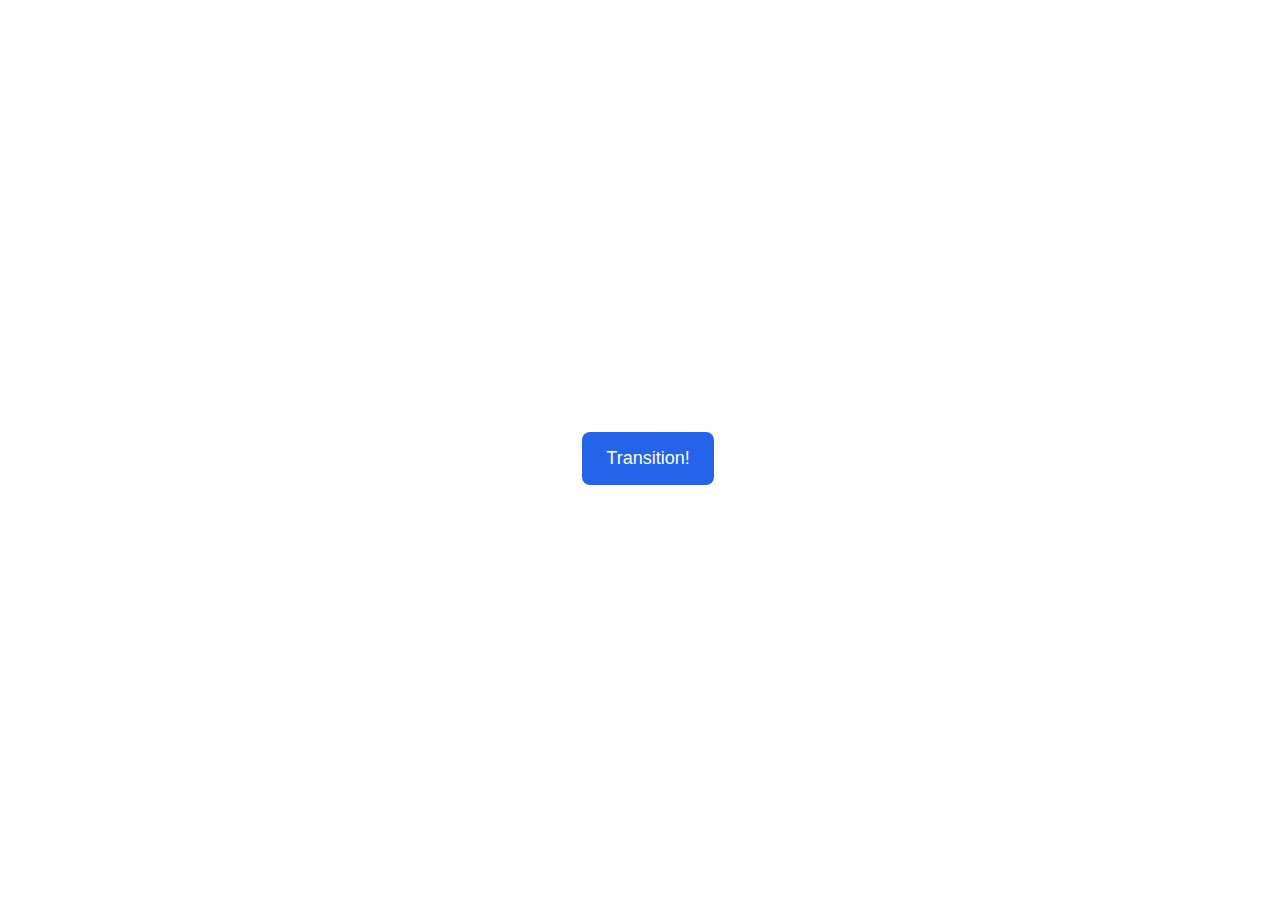
<file: advanced-html-css/animation/01-button-hover/index.html>
<!DOCTYPE html>
<html lang="en">
  <head>
    <meta charset="UTF-8" />
    <meta http-equiv="X-UA-Compatible" content="IE=edge" />
    <meta name="viewport" content="width=device-width, initial-scale=1.0" />
    <title>Button Hover</title>
    <link rel="stylesheet" href="style.css" />
  </head>
  <body>
    <div id="transition-container">
      <button>Transition!</button>
    </div>
  </body>
</html>
</file>
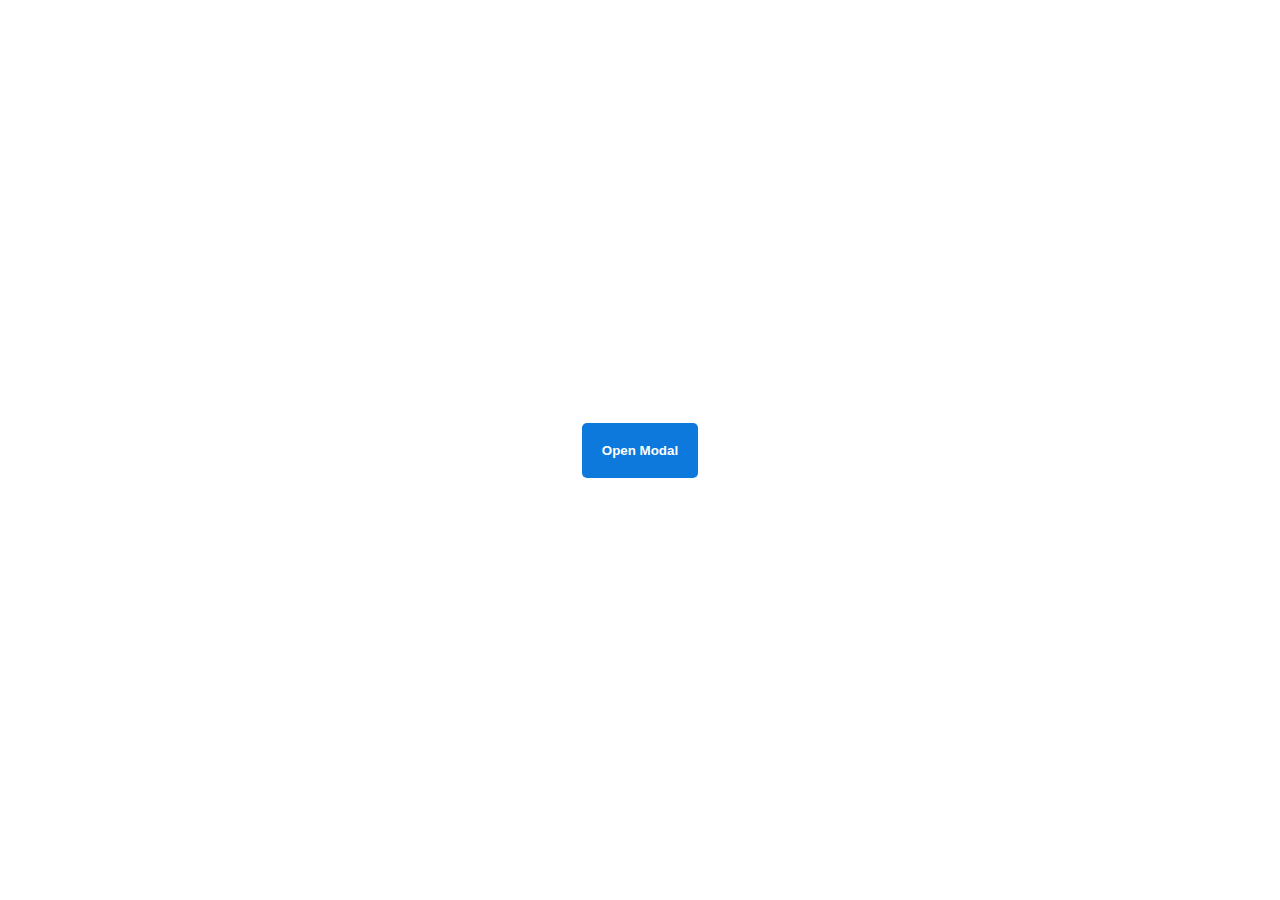
<file: advanced-html-css/animation/02-pop-up/index.html>
<!DOCTYPE html>
<html lang="en">
  <head>
    <meta charset="UTF-8" />
    <meta http-equiv="X-UA-Compatible" content="IE=edge" />
    <meta name="viewport" content="width=device-width, initial-scale=1.0" />
    <title>Popup</title>
    <link rel="stylesheet" href="style.css" />
  </head>
  <body>
    <div class="backdrop"></div>
    <div class="popup-modal">
      <h1>Look at me!</h1>
      <p>I'm a pop up dialog!</p>
      <button id="close-modal">Close Modal</button>
    </div>
    <div class="button-container">
      <button id="trigger-modal">Open Modal</button>
    </div>
    <script src="script.js"></script>
  </body>
</html>
</file>
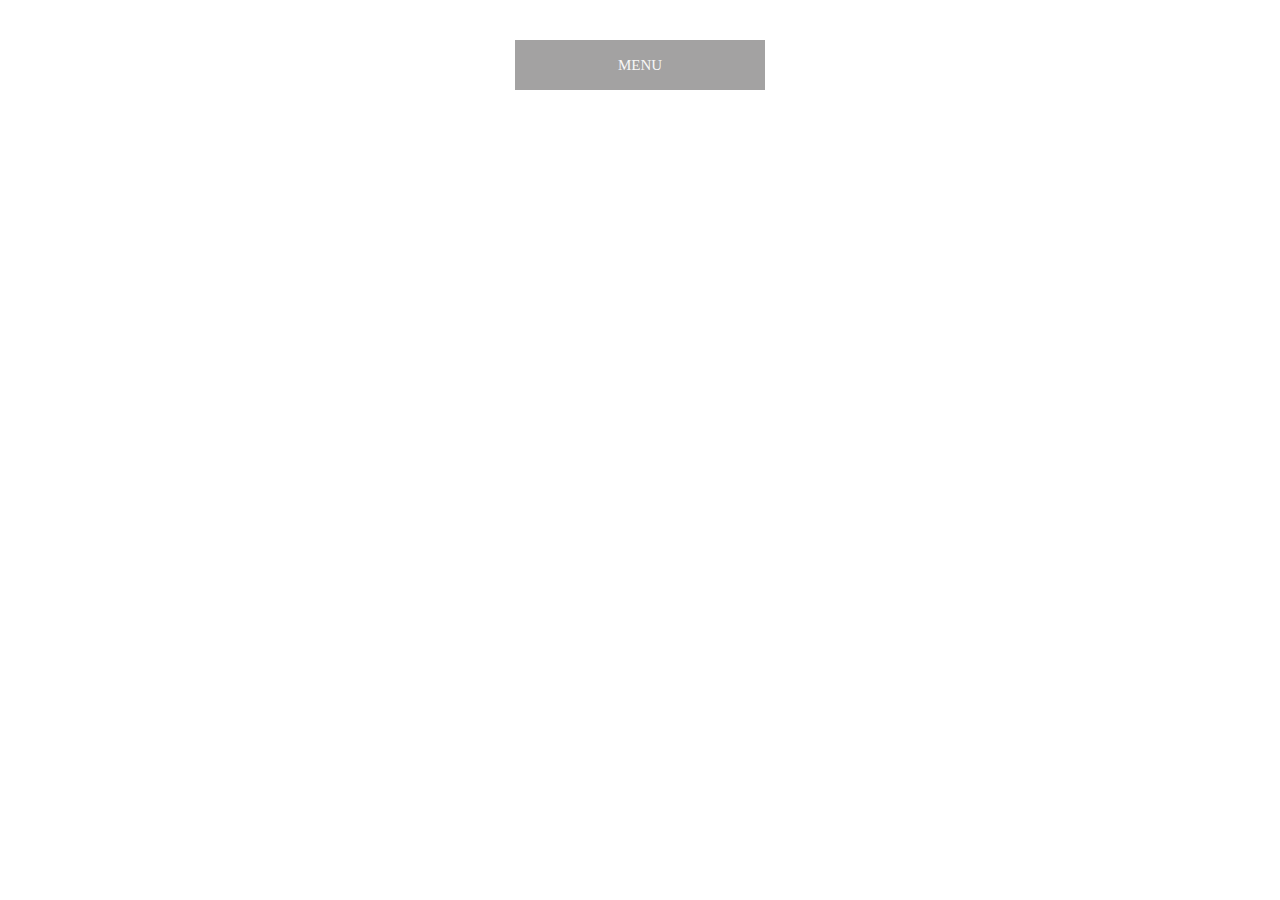
<file: advanced-html-css/animation/03-dropdown-menu/index.html>
<!DOCTYPE html>
<html lang="en">
  <head>
    <meta charset="UTF-8" />
    <meta http-equiv="X-UA-Compatible" content="IE=edge" />
    <meta name="viewport" content="width=device-width, initial-scale=1.0" />
    <title>Dropdown Menu</title>
    <link rel="stylesheet" href="style.css" />
  </head>
  <body>
    <div class="dropdown-container">
        <div class="menu-title">MENU</div>
        <ul class="dropdown-menu">
            <li>ITEM 1</li>
            <li>ITEM 2</li>
            <li>ITEM 3</li>
            <li>ITEM 4</li>
            <li>ITEM 5</li>
        </ul>
    </div>
    <script src="script.js"></script>
  </body>
</html>
</file>
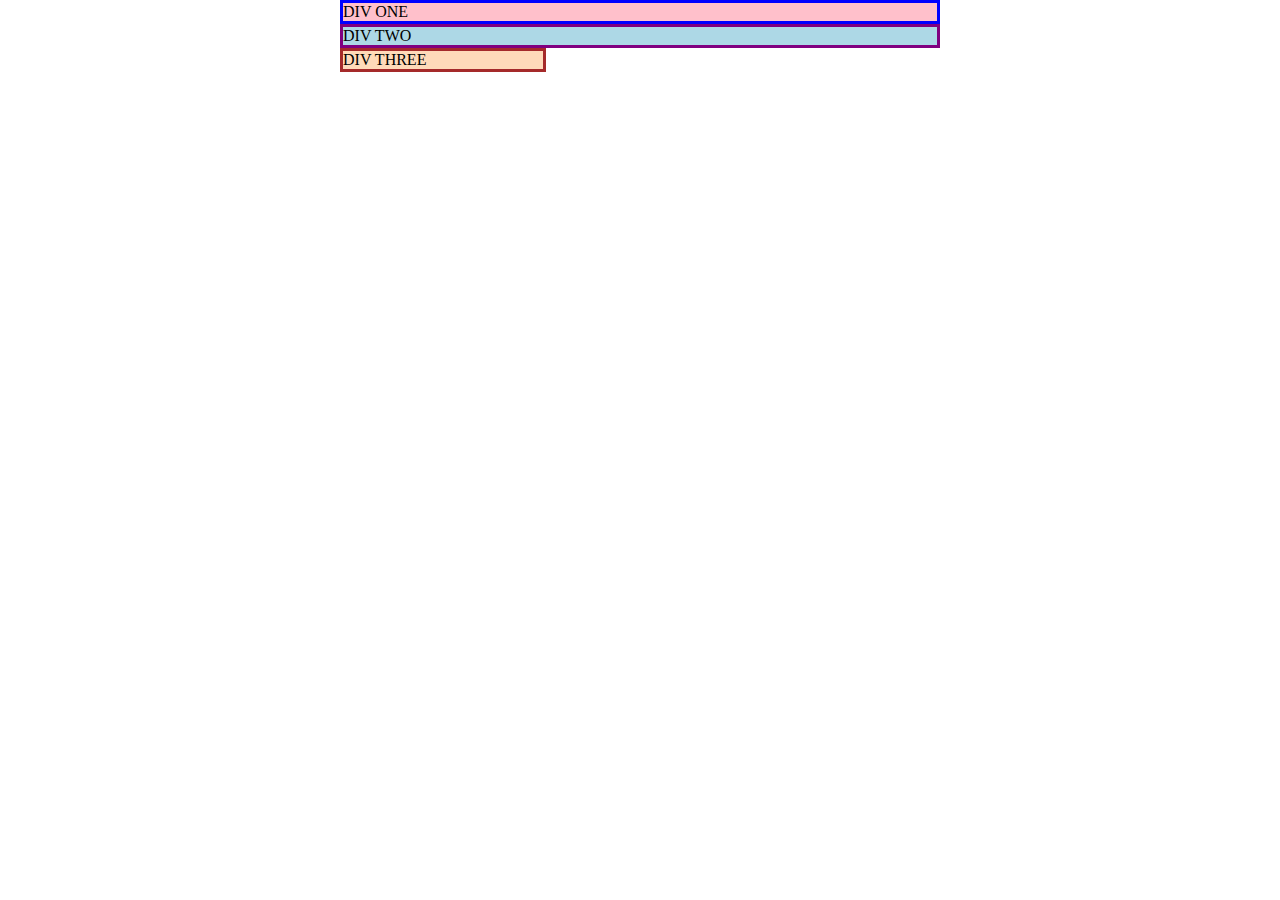
<file: foundations/block-and-inline/01-margin-and-padding-1/index.html>
<!DOCTYPE html>
<html lang="en">
  <head>
    <meta charset="UTF-8">
    <meta http-equiv="X-UA-Compatible" content="IE=edge">
    <meta name="viewport" content="width=device-width, initial-scale=1.0">
    <title>Margin and Padding exercise</title>
    <link rel="stylesheet" href="style.css">
  </head>
  <body>
    <div class="one">
      DIV ONE
    </div>
    <div class="two">
      DIV TWO
    </div>
    <div class="three">
      DIV THREE
    </div>
  </body>
</html>
</file>
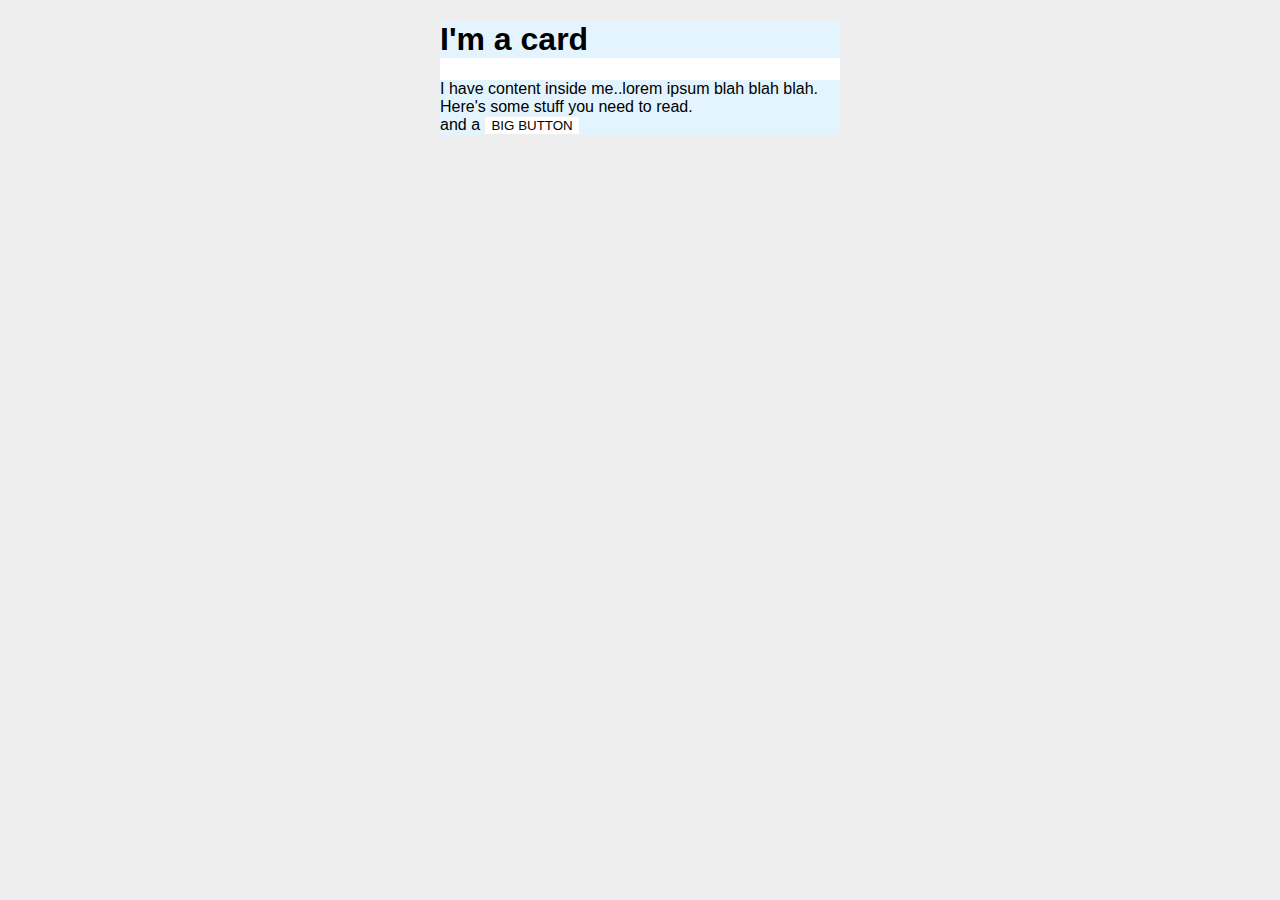
<file: foundations/block-and-inline/02-margin-and-padding-2/index.html>
<!DOCTYPE html>
<html lang="en">
  <head>
    <meta charset="UTF-8">
    <meta http-equiv="X-UA-Compatible" content="IE=edge">
    <meta name="viewport" content="width=device-width, initial-scale=1.0">
    <title>Margin and Padding exercise 2</title>
    <link rel="stylesheet" href="style.css">
  </head>
  <body>
    <div class="card">
      <h1 class="title">I'm a card</h1>
      <div class="content">I have content inside me..lorem ipsum blah blah blah. Here's some stuff you need to read.</div>
      <div class="button-container">and a <button>BIG BUTTON</button></div>
    </div>
  </body>
</html>
</file>
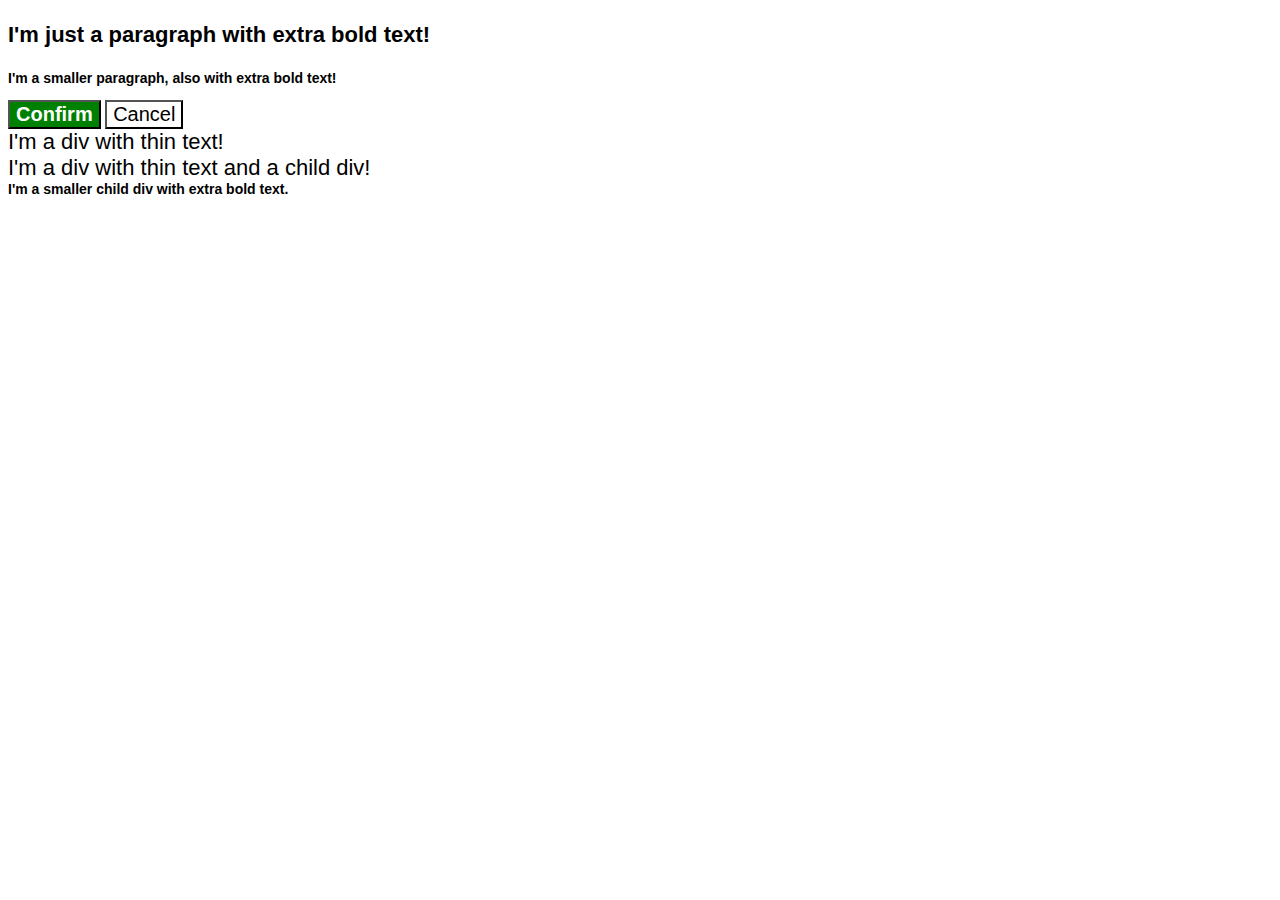
<file: foundations/cascade/01-cascade-fix/index.html>
<!DOCTYPE html>
<html lang="en">
  <head>
    <meta charset="UTF-8">
    <meta http-equiv="X-UA-Compatible" content="IE=edge">
    <meta name="viewport" content="width=device-width, initial-scale=1.0">
    <title>Fix the Cascade</title>
    <link rel="stylesheet" href="style.css">
  </head>
  <body>
    <p class="para">I'm just a paragraph with extra bold text!</p>
    <p class="para small-para">I'm a smaller paragraph, also with extra bold text!</p>

    <button id="confirm-button" class="button confirm">Confirm</button>
    <button id="cancel-button" class="button cancel">Cancel</button>

    <div class="text">I'm a div with thin text!</div>
    <div class="text">I'm a div with thin text and a child div!
      <div class="text child">I'm a smaller child div with extra bold text.</div>
    </div>
  </body>
</html>
</file>
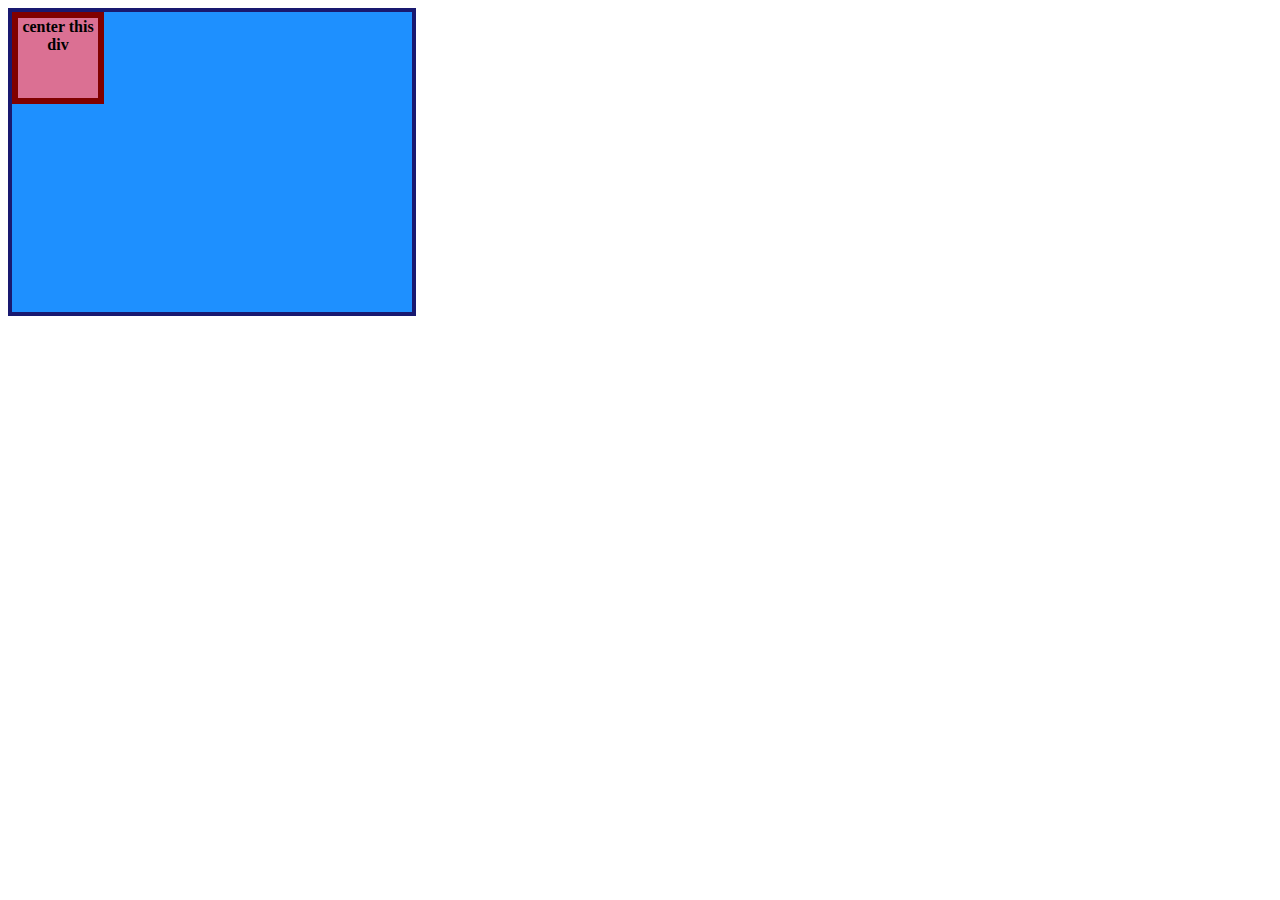
<file: foundations/flex/01-flex-center/index.html>
<!DOCTYPE html>
<html lang="en">
  <head>
    <meta charset="UTF-8">
    <meta http-equiv="X-UA-Compatible" content="IE=edge">
    <meta name="viewport" content="width=device-width, initial-scale=1.0">
    <title>CENTER THIS DIV</title>
    <link rel="stylesheet" href="style.css">
  </head>
  <body>
    <div class="container">
      <div class="box">center this div</div>
    </div>
  </body>
</html>
</file>
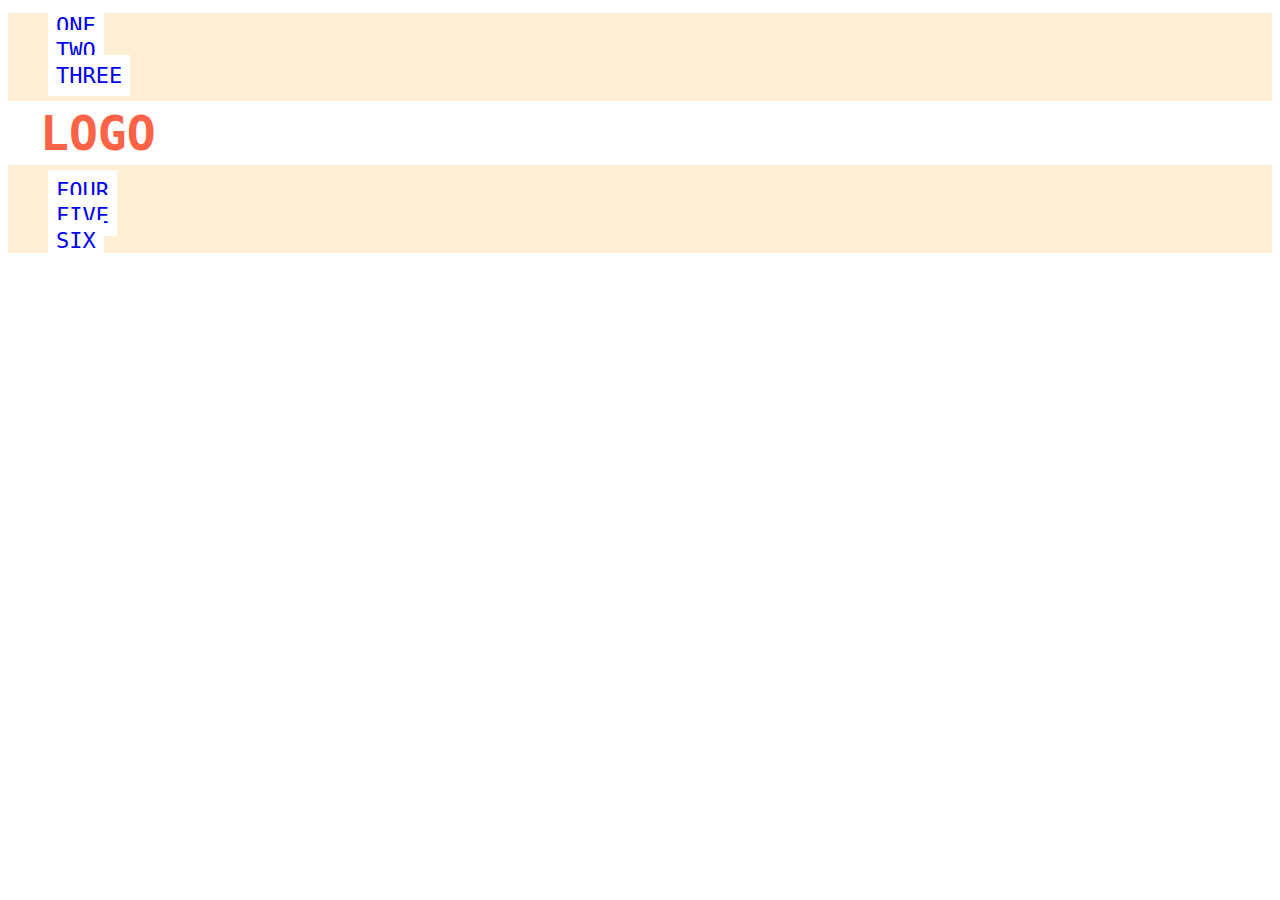
<file: foundations/flex/02-flex-header/index.html>
<!DOCTYPE html>
<html lang="en">
  <head>
    <meta charset="UTF-8">
    <meta http-equiv="X-UA-Compatible" content="IE=edge">
    <meta name="viewport" content="width=device-width, initial-scale=1.0">
    <title>Flex Header</title>
    <link rel="stylesheet" href="style.css">
  </head>
  <body>
    <div class="header">
      <div class="left-links">
        <ul>
          <li><a href="#">ONE</a></li>
          <li><a href="#">TWO</a></li>
          <li><a href="#">THREE</a></li>
        </ul>
      </div>
      <div class="logo">LOGO</div>
      <div class="right-links">
        <ul>
          <li><a href="#">FOUR</a></li>
          <li><a href="#">FIVE</a></li>
          <li><a href="#">SIX</a></li>
        </ul>
      </div>
    </div>
  </body>
</html>
</file>
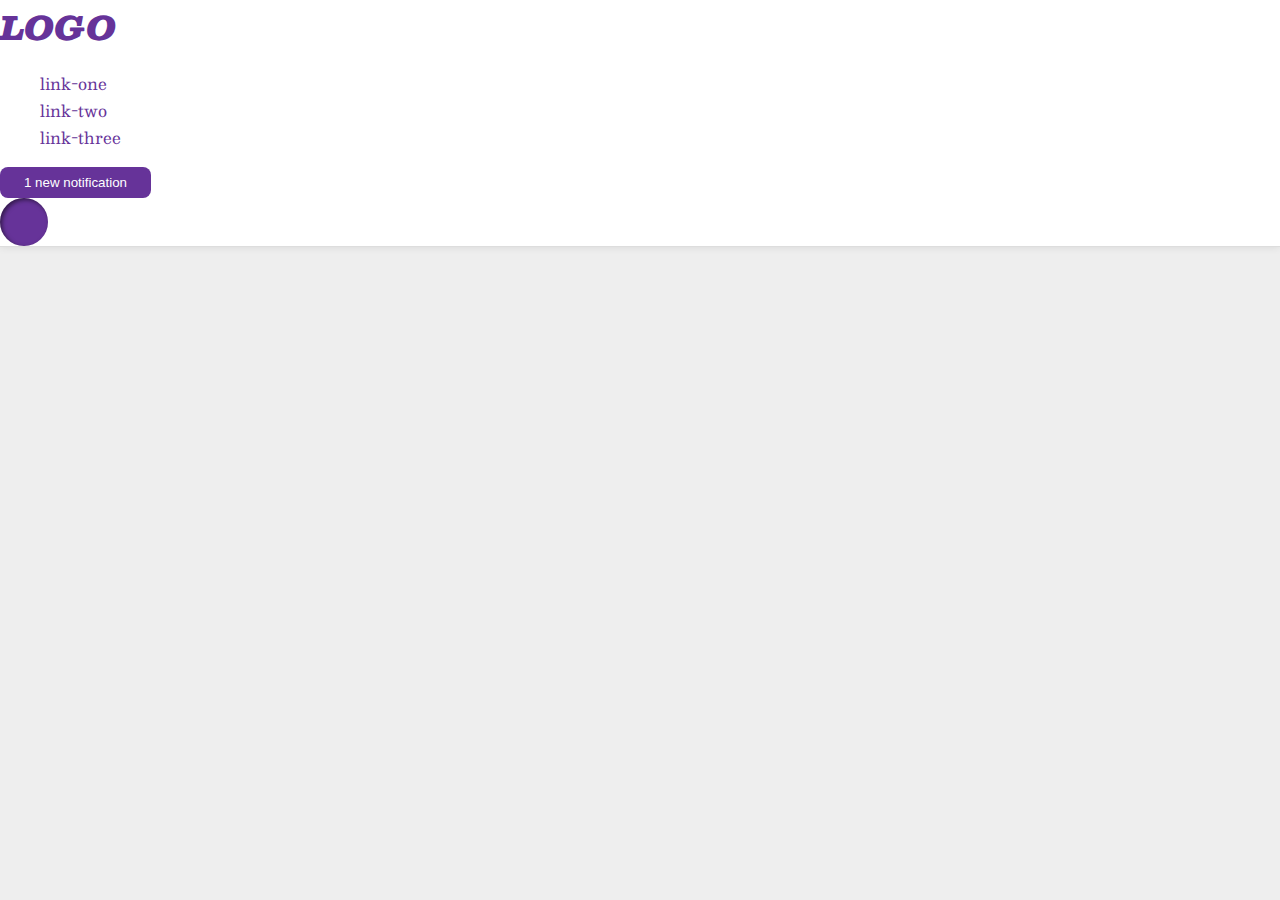
<file: foundations/flex/03-flex-header-2/index.html>
<!DOCTYPE html>
<html lang="en">
  <head>
    <meta charset="UTF-8">
    <meta http-equiv="X-UA-Compatible" content="IE=edge">
    <meta name="viewport" content="width=device-width, initial-scale=1.0">
    <title>Flex Header 2</title>
    <link rel="stylesheet" href="style.css">
  </head>
  <body>
    <div class="header">
      <div class="logo">
        LOGO
      </div>
      <ul class="links">
        <li><a href="https://google.com">link-one</a></li>
        <li><a href="https://google.com">link-two</a></li>
        <li><a href="https://google.com">link-three</a></li>
      </ul>
      <button class="notifications">
        1 new notification
      </button>
      <div class="profile-image"></div>
    </div>
  </body>
</html>
</file>
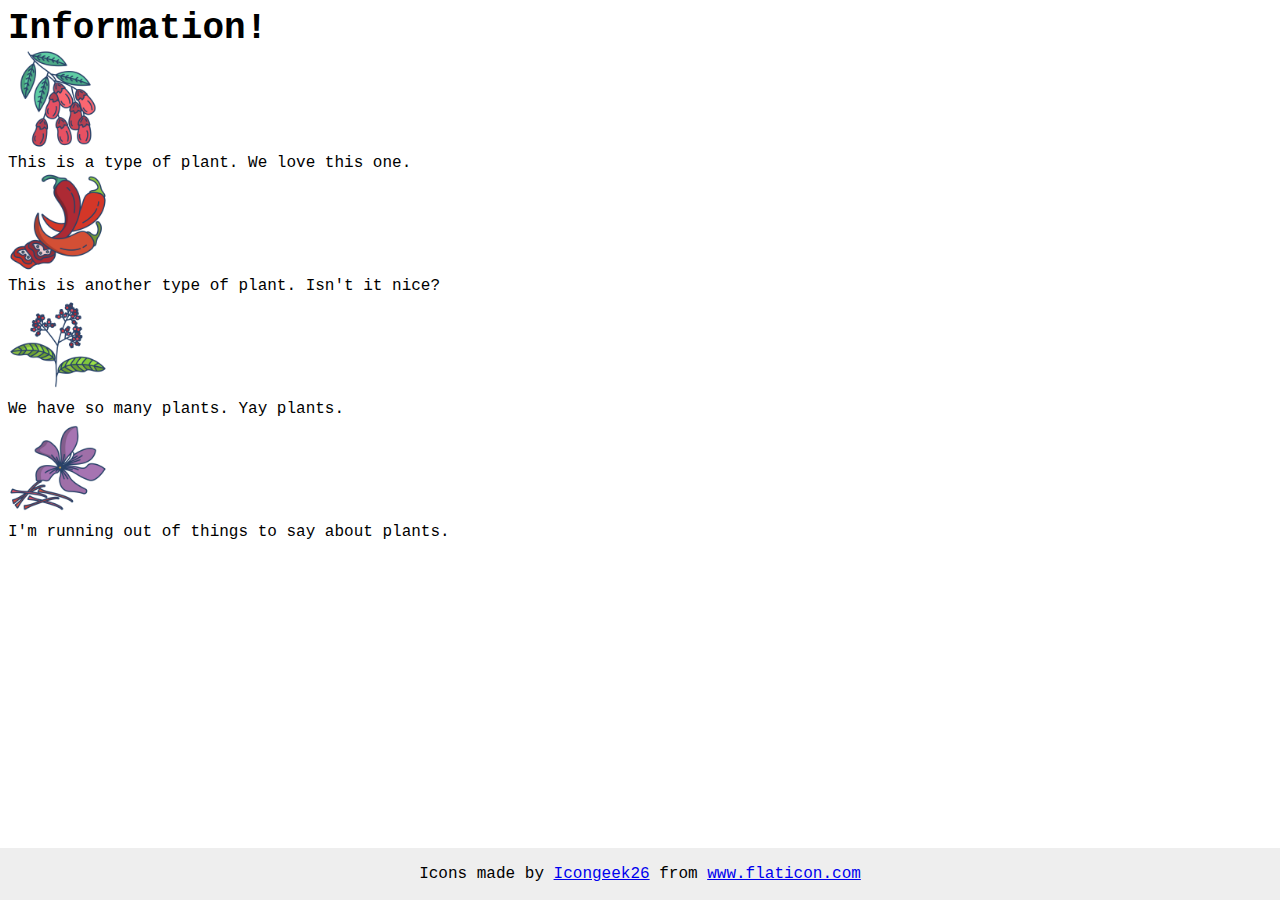
<file: foundations/flex/04-flex-information/index.html>
<!DOCTYPE html>
<html lang="en">
  <head>
    <meta charset="UTF-8">
    <meta http-equiv="X-UA-Compatible" content="IE=edge">
    <meta name="viewport" content="width=device-width, initial-scale=1.0">
    <title>Information</title>
    <link rel="stylesheet" href="style.css">
  </head>
  <body>
    <div class="title">Information!</div>

    <img src="./images/barberry.png" alt="barberry">
    <div class="text">This is a type of plant. We love this one.</div>

    <img src="./images/chilli.png" alt="chili">
    <div class="text">This is another type of plant. Isn't it nice?</div>

    <img src="./images/pepper.png" alt="pepper">
    <div class="text">We have so many plants. Yay plants.</div>

    <img src="./images/saffron.png" alt="saffron">
    <div class="text">I'm running out of things to say about plants.</div>

    <!-- disregard this section, it's here to give attribution to the creator of these icons -->
    <div class="footer">
      <div>Icons made by <a href="https://www.flaticon.com/authors/icongeek26" title="Icongeek26">Icongeek26</a> from <a href="https://www.flaticon.com/" title="Flaticon">www.flaticon.com</a></div>
    </div>
  </body>
</html>
</file>
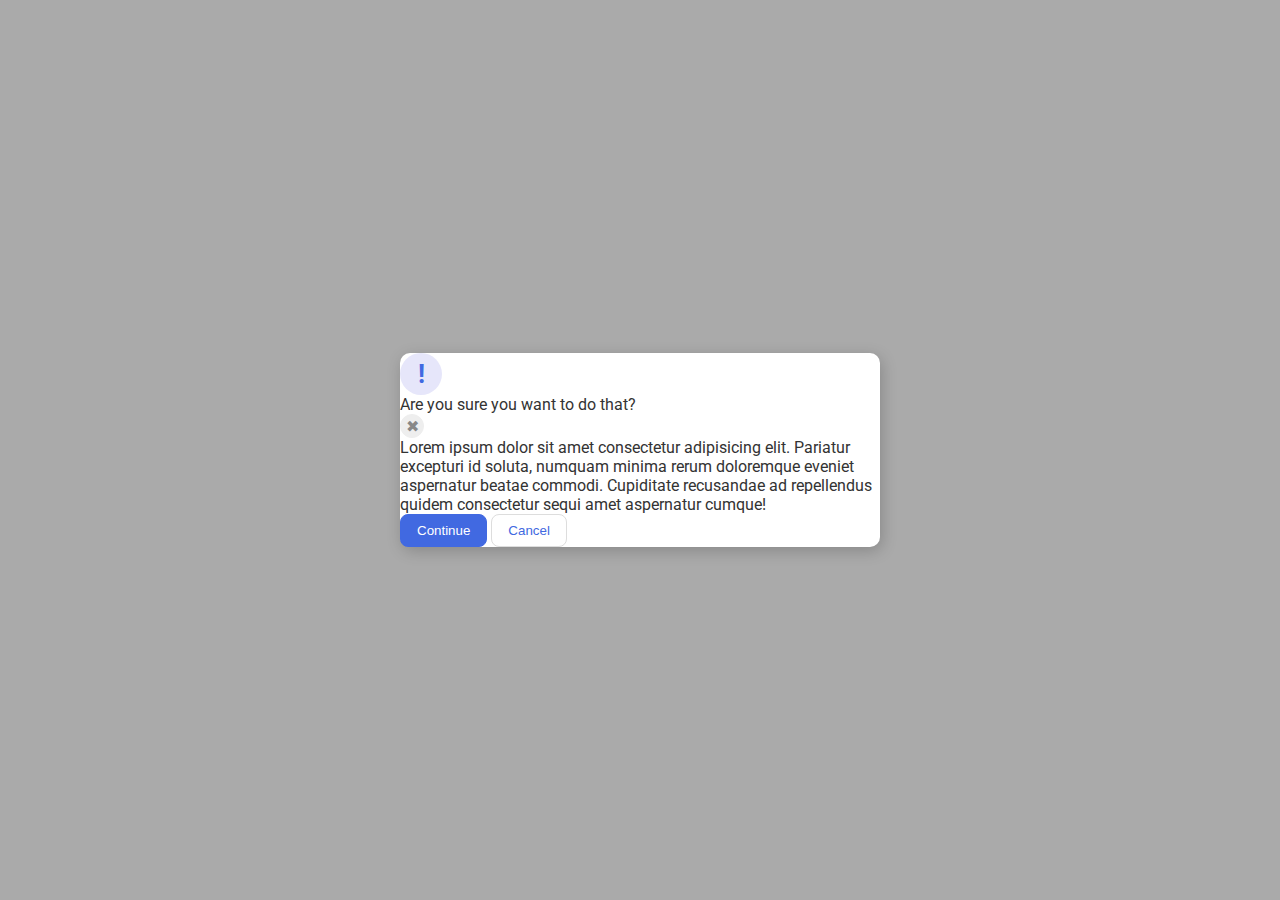
<file: foundations/flex/05-flex-modal/index.html>
<!DOCTYPE html>
<html lang="en">
  <head>
    <meta charset="UTF-8">
    <meta http-equiv="X-UA-Compatible" content="IE=edge">
    <meta name="viewport" content="width=device-width, initial-scale=1.0">
    <link rel="stylesheet" href="style.css">
    <title>Modal</title>
  </head>
  <body>
    <div class="modal">
      <div class="icon">!</div>
      <div class="header">Are you sure you want to do that?</div>
      <button class="close-button">✖</button>
      <div class="text">Lorem ipsum dolor sit amet consectetur adipisicing elit. Pariatur excepturi id soluta, numquam minima rerum doloremque eveniet aspernatur beatae commodi. Cupiditate recusandae ad repellendus quidem consectetur sequi amet aspernatur cumque!</div>
      <button class="continue">Continue</button>
      <button class="cancel">Cancel</button>
    </div>
  </body>
</html>
</file>
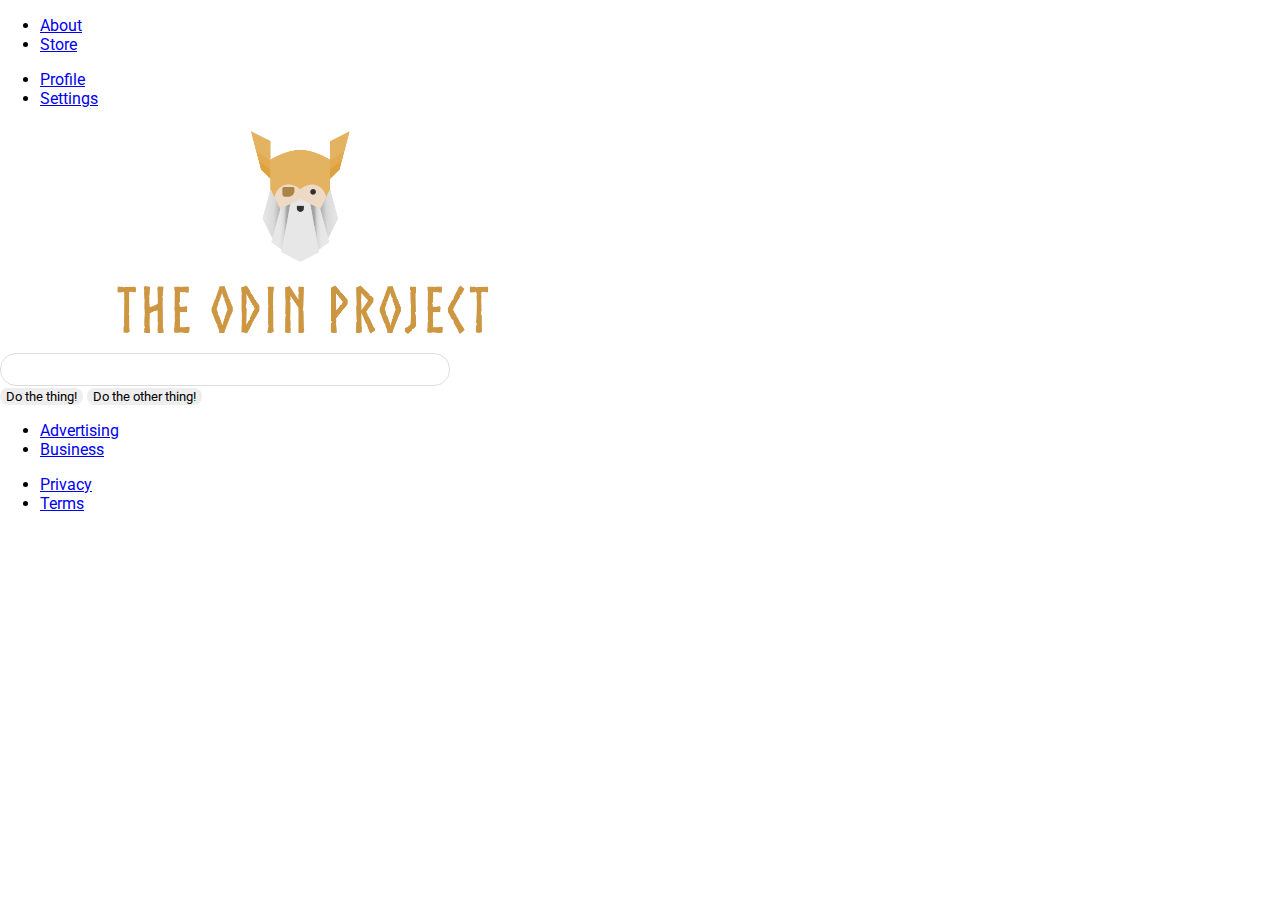
<file: foundations/flex/06-flex-layout/index.html>
<!DOCTYPE html>
<html lang="en">
  <head>
    <meta charset="UTF-8">
    <meta http-equiv="X-UA-Compatible" content="IE=edge">
    <meta name="viewport" content="width=device-width, initial-scale=1.0">
    <title>LAYOUT</title>
    <link rel="stylesheet" href="./style.css">
  </head>
  <body>
    <div class="header">
      <ul class="left-links">
        <li><a href="#">About</a></li>
        <li><a href="#">Store</a></li>
      </ul>
      <ul class="right-links">
        <li><a href="#">Profile</a></li>
        <li><a href="#">Settings</a></li>
      </ul>
    </div>
    <div class="content">
      <img src="./logo.png" alt="Project logo. Represents odin with the project name.">
      <div class="input">
        <input type="text">
      </div>
      <div class="buttons">
        <button>Do the thing!</button>
        <button>Do the other thing!</button>
      </div>
    </div>
    <div class="footer">
      <ul class="left-links">
        <li><a href="#">Advertising</a></li>
        <li><a href="#">Business</a></li>
      </ul>
      <ul class="right-links">
        <li><a href="#">Privacy</a></li>
        <li><a href="#">Terms</a></li>
      </ul>
    </div>
  </body>
</html>
</file>
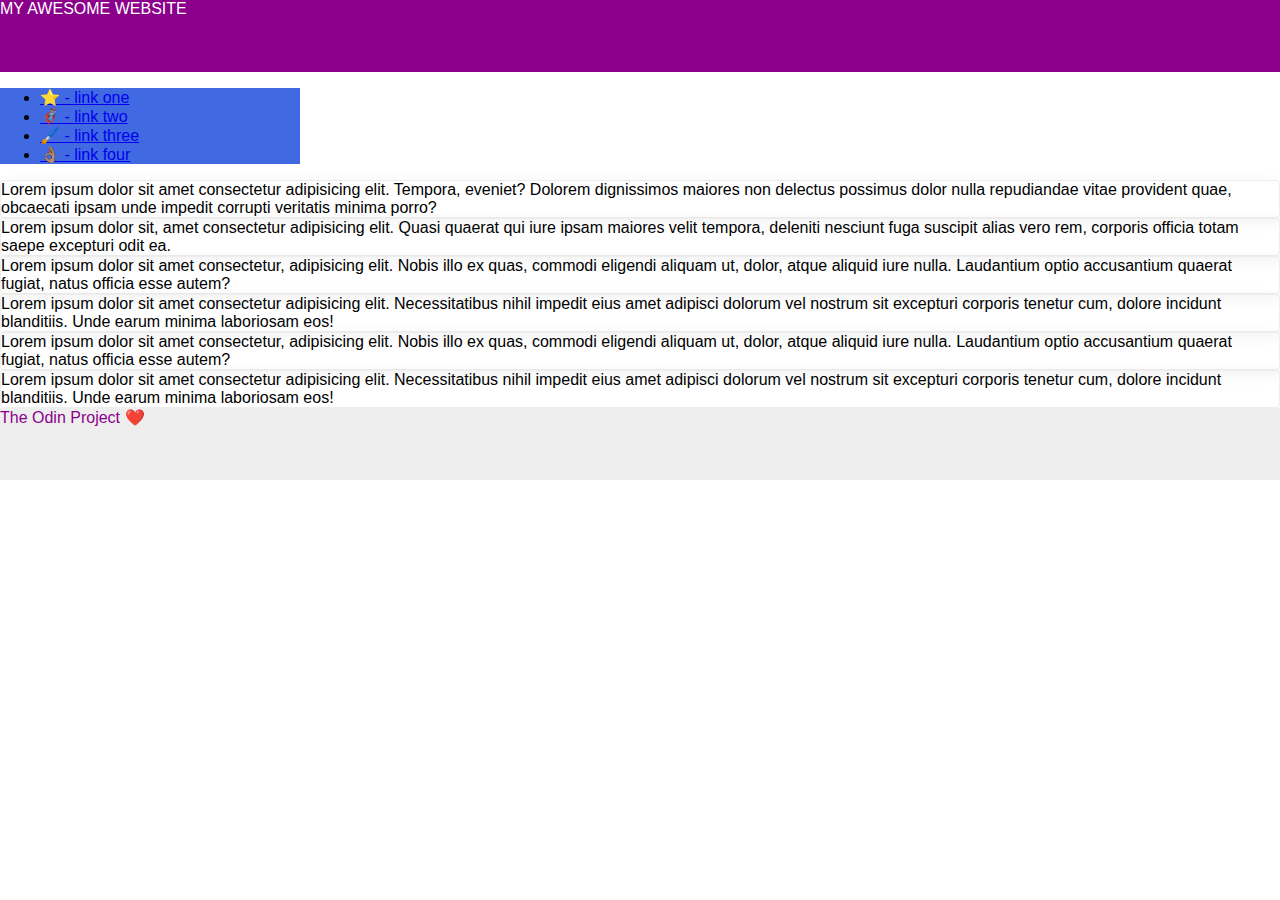
<file: foundations/flex/07-flex-layout-2/index.html>
<!DOCTYPE html>
<html lang="en">
  <head>
    <meta charset="UTF-8">
    <meta http-equiv="X-UA-Compatible" content="IE=edge">
    <meta name="viewport" content="width=device-width, initial-scale=1.0">
    <title>The Holy Grail</title>
    <link rel="stylesheet" href="style.css">
  </head>
  <body>
    <div class="header">
      MY AWESOME WEBSITE
    </div>
    
    <div class="sidebar">
      <ul>
        <li><a href="#">⭐ - link one</a></li>
        <li><a href="#">🦸🏽‍♂️ - link two</a></li>
        <li><a href="#">🖌️ - link three</a></li>
        <li><a href="#">👌🏽 - link four</a></li>
      </ul>
    </div>

    <div class="card">Lorem ipsum dolor sit amet consectetur adipisicing elit. Tempora, eveniet? Dolorem dignissimos maiores non delectus possimus dolor nulla repudiandae vitae provident quae, obcaecati ipsam unde impedit corrupti veritatis minima porro?</div>
    <div class="card">Lorem ipsum dolor sit, amet consectetur adipisicing elit. Quasi quaerat qui iure ipsam maiores velit tempora, deleniti nesciunt fuga suscipit alias vero rem, corporis officia totam saepe excepturi odit ea.</div>
    <div class="card">Lorem ipsum dolor sit amet consectetur, adipisicing elit. Nobis illo ex quas, commodi eligendi aliquam ut, dolor, atque aliquid iure nulla. Laudantium optio accusantium quaerat fugiat, natus officia esse autem?</div>
    <div class="card">Lorem ipsum dolor sit amet consectetur adipisicing elit. Necessitatibus nihil impedit eius amet adipisci dolorum vel nostrum sit excepturi corporis tenetur cum, dolore incidunt blanditiis. Unde earum minima laboriosam eos!</div>
    <div class="card">Lorem ipsum dolor sit amet consectetur, adipisicing elit. Nobis illo ex quas, commodi eligendi aliquam ut, dolor, atque aliquid iure nulla. Laudantium optio accusantium quaerat fugiat, natus officia esse autem?</div>
    <div class="card">Lorem ipsum dolor sit amet consectetur adipisicing elit. Necessitatibus nihil impedit eius amet adipisci dolorum vel nostrum sit excepturi corporis tenetur cum, dolore incidunt blanditiis. Unde earum minima laboriosam eos!</div>
    
    <div class="footer">
      The Odin Project ❤️
    </div>
  </body>
</html>
</file>
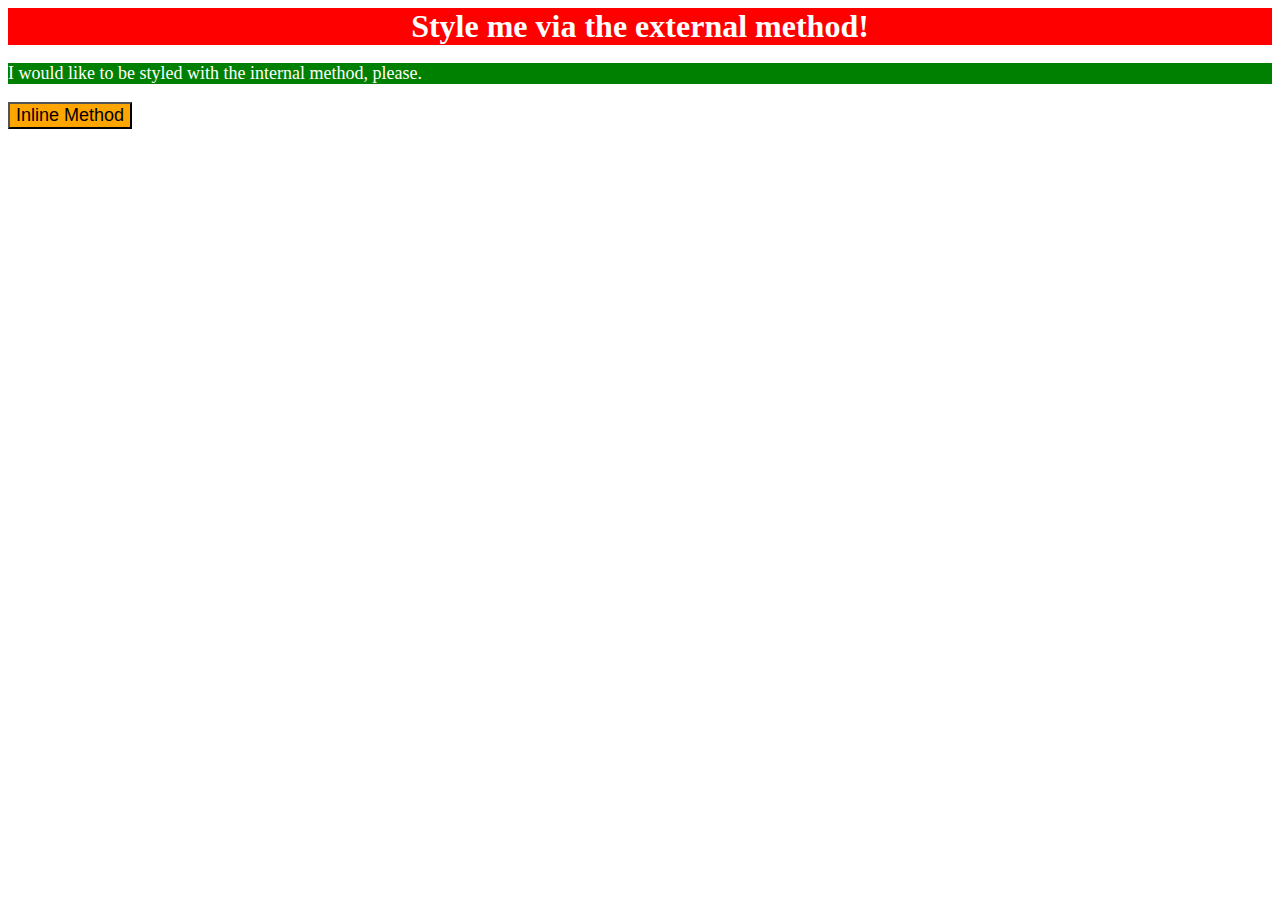
<file: foundations/intro-to-css/01-css-methods/index.html>
<!DOCTYPE html>
<html lang="en">
  <head>
    <meta charset="UTF-8">
    <meta http-equiv="X-UA-Compatible" content="IE=edge">
    <meta name="viewport" content="width=device-width, initial-scale=1.0">
    <link rel="stylesheet" href="styles.css">
    <title>Methods for Adding CSS</title>
    <style>
      p{
        background-color: green;
        color: white;
        font-size: 18px;
      }
    </style>
  </head>
  <body>
    <div>Style me via the external method!</div>
    <p>I would like to be styled with the internal method, please.</p>
    <button style="background-color:orange; font-size:18px">Inline Method</button>
  </body>
</html>
</file>
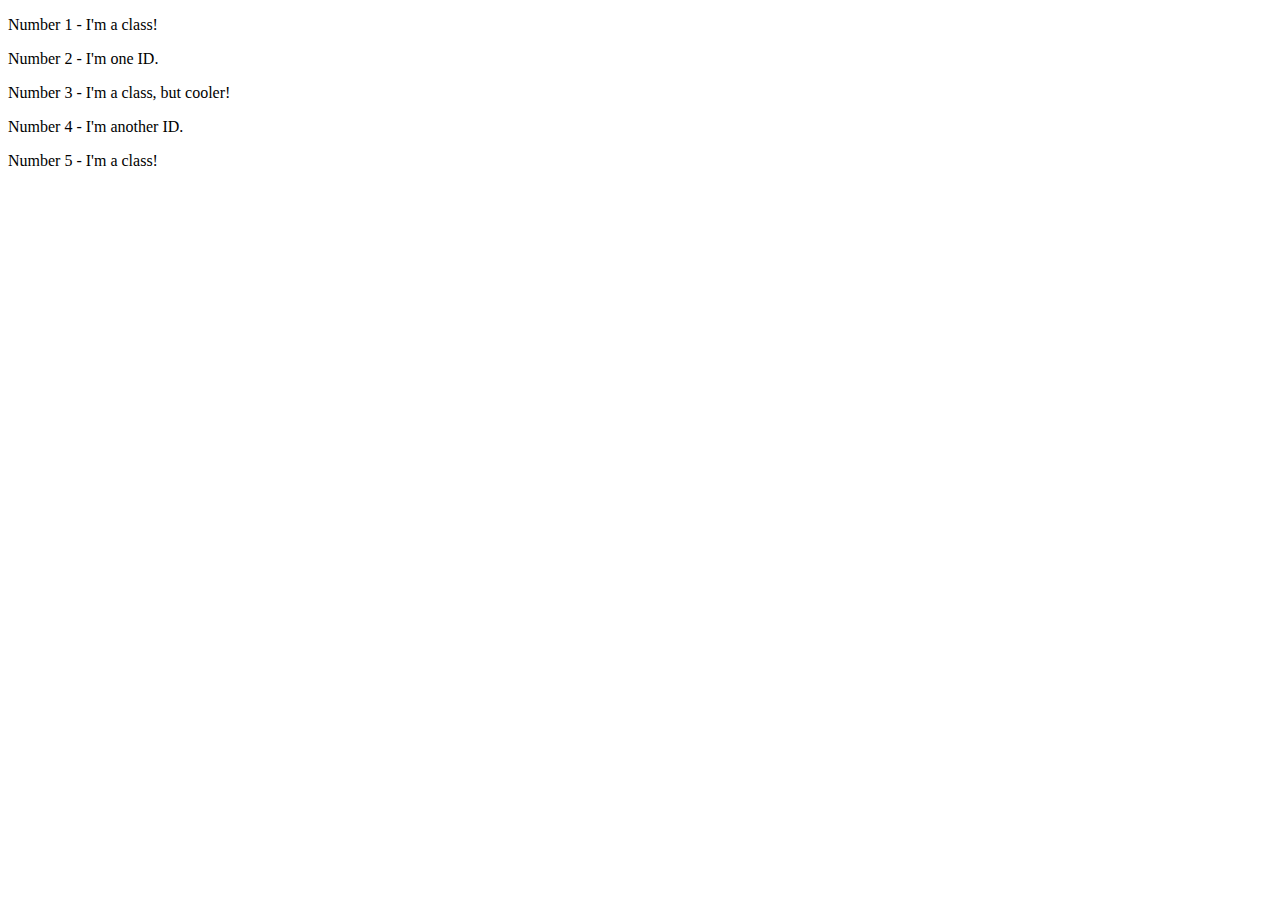
<file: foundations/intro-to-css/02-class-id-selectors/index.html>
<!DOCTYPE html>
<html lang="en">
  <head>
    <meta charset="UTF-8">
    <meta http-equiv="X-UA-Compatible" content="IE=edge">
    <meta name="viewport" content="width=device-width, initial-scale=1.0">
    <title>Class and ID Selectors</title>
    <link rel="stylesheet" href="style.css">
  </head>
  <body>
    <p>Number 1 - I'm a class!</p>
    <div>Number 2 - I'm one ID.</div>
    <p>Number 3 - I'm a class, but cooler!</p>
    <div>Number 4 - I'm another ID.</div>
    <p>Number 5 - I'm a class!</p>
  </body>
</html>
</file>
<file: advanced-html-css/animation/01-button-hover/style.css>
#transition-container {
  width: 100vw;
  height: 100vh;
  display: flex;
  flex-direction: column;
  justify-content: center;
  align-items: center;
  font-family: Arial, sans-serif;
}

button {
  border-radius: 8px;
  border: none;
  background-color: #2563eb;
  color: white;
  font-size: 18px;
  padding: 16px 24px;
  text-align: center;
}
</file>
<file: advanced-html-css/animation/02-pop-up/style.css>
* {
  padding: 0;
  margin: 0;
}

body {
  overflow: hidden;
}

.button-container {
  width: 100vw;
  height: 100vh;
  background-color: #ffffff;
  opacity: 100%;
  display: flex;
  align-items: center;
  justify-content: center;
}

button {
  padding: 20px;
  color: #ffffff;
  background-color: #0e79dd;
  border: none;
  border-radius: 5px;
  font-weight: 600;
}

.popup-modal {
  padding: 32px 64px;
  background-color: white;
  border: 1px solid black;
  border-radius: 10px;
  position: fixed;
  top: 50%;
  left: 50%;
  transform-origin: center;
  transform: translate(-50%, -50%);
  pointer-events: none;
  opacity: 0%;
  text-align: center;
}

.popup-modal p {
  margin-bottom: 24px;
}

.backdrop {
  pointer-events: none;
  position: fixed;
  inset: 0;
  background: #000;
  opacity: 0%;
}

.popup-modal.show {
  opacity: 100%;
  pointer-events: all;
}

.backdrop.show {
  opacity: 30%;
}
</file>
<file: advanced-html-css/animation/03-dropdown-menu/style.css>
.dropdown-container {
  max-width: 250px;
  margin: 40px auto;
  text-align: center;
  line-height: 50px;
  font-size: 15px;
  color: rgb(247, 247, 247);
  cursor: pointer;
}

.menu-title {
  background-color: rgb(163, 162, 162);
}

.dropdown-menu {
  list-style: none;
  padding: 0;
  margin: 0;
  background-color: rgb(99, 97, 97);

  display: none;
}

ul.dropdown-menu li:hover {
  background: rgb(47, 46, 46);
}

.visible {
  display: block;
}
</file>
<file: foundations/block-and-inline/01-margin-and-padding-1/style.css>
body {
  max-width: 600px;
  margin: 0 auto;
}

.one {
  background: pink;
  border: 3px solid blue;
  /* CHANGE ME */
  padding: 0px;
  margin: 0px;
}

.two {
  background: lightblue;
  border: 3px solid purple;
  /* CHANGE ME */
  margin-bottom: 0px;
}

.three {
  background: peachpuff;
  border: 3px solid brown;
  width: 200px;
  /* CHANGE ME */
  padding: 0px;
  margin-left: 0px;
}
</file>
<file: foundations/block-and-inline/02-margin-and-padding-2/style.css>
body {
  background: #eee;
  font-family: sans-serif;
}

.card {
  width: 400px;
  background: #fff;
  margin: 16px auto;
}

.title {
  background: #e3f4ff;
}

.content {
  background: #e3f4ff;
}

.button-container {
  background: #e3f4ff;
}

button {
  background: white;
  border: 1px solid #eee;
}
</file>
<file: foundations/cascade/01-cascade-fix/style.css>
body {
  font-family: Arial, Helvetica, sans-serif;
}

.para,
.small-para {
  color: hsl(0, 0%, 0%);
  font-weight: 800;
  font-size: 22px;
}

.small-para {
  font-size: 14px;
  font-weight: 800;
}

.button {
  background-color: rgb(255, 255, 255);
  color: rgb(0, 0, 0);
  font-size: 20px;
}

.confirm {
  background: green;
  color: white;
  font-weight: bold;
} 

div.text {
  color: rgb(0, 0, 0);
  font-size: 22px;
  font-weight: 100;
}

.text.child {
  color: rgb(0, 0, 0);
  font-weight: 800;
  font-size: 14px;
}
</file>
<file: foundations/flex/01-flex-center/style.css>
.container {
  background: dodgerblue;
  border: 4px solid midnightblue;
  width: 400px;
  height: 300px;
}

.box {
  background: palevioletred;
  font-weight: bold;
  text-align: center;
  border: 6px solid maroon;
  width: 80px;
  height: 80px;
}
</file>
<file: foundations/flex/02-flex-header/style.css>
.header  {
  font-family: monospace;
  background: papayawhip;
}

.logo {
  font-size: 48px;
  font-weight: 900;
  color: tomato;
  background: white;
  padding: 4px 32px;
}

ul {
  /* this removes the dots on the list items*/
  list-style-type: none;
}

a {
  font-size: 22px;
  background: white;
  padding: 8px;
  /* this removes the line under the links */
  text-decoration: none;
}
</file>
<file: foundations/flex/03-flex-header-2/style.css>
/* this is some magical font-importing.  
you'll learn about it later. */
@import url('https://fonts.googleapis.com/css2?family=Besley:ital,wght@0,400;1,900&display=swap');

body {
  margin: 0;
  background: #eee;
  font-family: Besley, serif;
}

.header {
  background: white;
  border-bottom: 1px solid #ddd;
  box-shadow: 0 0 8px rgba(0,0,0,.1);
}

.profile-image {
  background: rebeccapurple;
  box-shadow: inset 2px 2px 4px rgba(0,0,0,.5);
  border-radius: 50%;
  width: 48px;
  height: 48px;
}

.logo {
  color: rebeccapurple;
  font-size: 32px;
  font-weight: 900;
  font-style: italic;
}

button {
  border: none;
  border-radius: 8px;
  background: rebeccapurple;
  color: white;
  padding: 8px 24px;
}

a {
  /* this removes the line under our links */
  text-decoration: none;
  color: rebeccapurple;
}

ul {
  list-style-type: none;
}
</file>
<file: foundations/flex/04-flex-information/style.css>
body {
  font-family: 'Courier New', Courier, monospace;
}

img {
  width: 100px;
  height: 100px;
}

.title {
  font-size: 36px;
  font-weight: 900;
}

/* do not edit this footer */
.footer {
  position: fixed;
  bottom: 0;
  left: 0;
  right: 0;
  height: 52px;
  display: flex;
  align-items: center;
  justify-content: center;
  background: #eee;
}
</file>
<file: foundations/flex/05-flex-modal/style.css>
@import url('https://fonts.googleapis.com/css2?family=Roboto:wght@400;700&display=swap');

html, body {
  height: 100%;
}

body {
  font-family: Roboto, sans-serif;
  margin: 0;
  background: #aaa;
  color: #333;
  /* I'll give you this one for free lol */
  display: flex;
  align-items: center;
  justify-content: center;
}

.modal {
  background: white;
  width: 480px;
  border-radius: 10px;
  box-shadow: 2px 4px 16px rgba(0,0,0,.2);
}

.icon {
  color: royalblue;
  font-size: 26px;
  font-weight: 700;
  background: lavender;
  width: 42px;
  height: 42px;
  border-radius: 50%;
  display: flex;
  align-items: center;
  justify-content: center;
}

.close-button {
  background: #eee;
  border-radius: 50%;
  color: #888;
  font-weight: 400;
  font-size: 16px;
  height: 24px;
  width: 24px;
  display: flex;
  align-items: center;
  justify-content: center;
  border: 1px solid #eee;
  padding: 0;
}

button {
  cursor: pointer;
  padding: 8px 16px;
  border-radius: 8px;
}

button.continue {
  background: royalblue;
  border: 1px solid royalblue;
  color: white;
}

button.cancel {
  background: white;
  border: 1px solid #ddd;
  color: royalblue;
}
</file>
<file: foundations/flex/06-flex-layout/style.css>
@import url('https://fonts.googleapis.com/css2?family=Roboto:wght@400;700&display=swap');

body {
  height: 100vh;
  margin: 0;
  overflow: hidden;
  font-family: Roboto, sans-serif;
}

img {
  width: 600px;
}

button {
  font-family: Roboto, sans-serif;
  border: none;
  border-radius: 8px;
  background: #eee;
}

input {
  border: 1px solid #ddd;
  border-radius: 16px;
  padding: 8px 24px;
  width: 400px;
}
</file>
<file: foundations/flex/07-flex-layout-2/style.css>
body {
  font-family: -apple-system, BlinkMacSystemFont, 'Segoe UI', Roboto, Oxygen, Ubuntu, Cantarell, 'Open Sans', 'Helvetica Neue', sans-serif;
  margin: 0;
  min-height: 100vh;
}

.header {
  height: 72px;
  background: darkmagenta;
  color: white;
}

.footer {
  height: 72px;
  background: #eee;
  color: darkmagenta;
}

.sidebar {
  width: 300px;
  background: royalblue;
  box-sizing: border-box;
}

.card {
  border: 1px solid #eee;
  box-shadow: 2px 4px 16px rgba(0,0,0,.06);
  border-radius: 4px;
}
</file>
<file: foundations/intro-to-css/01-css-methods/styles.css>
div {
    background-color: red;
    color: white;
    font-size: 32px;
    text-align: center;
    font-weight: bold;
}
</file>
<file: foundations/intro-to-css/02-class-id-selectors/style.css>
/* Add CSS Styling */
</file>
